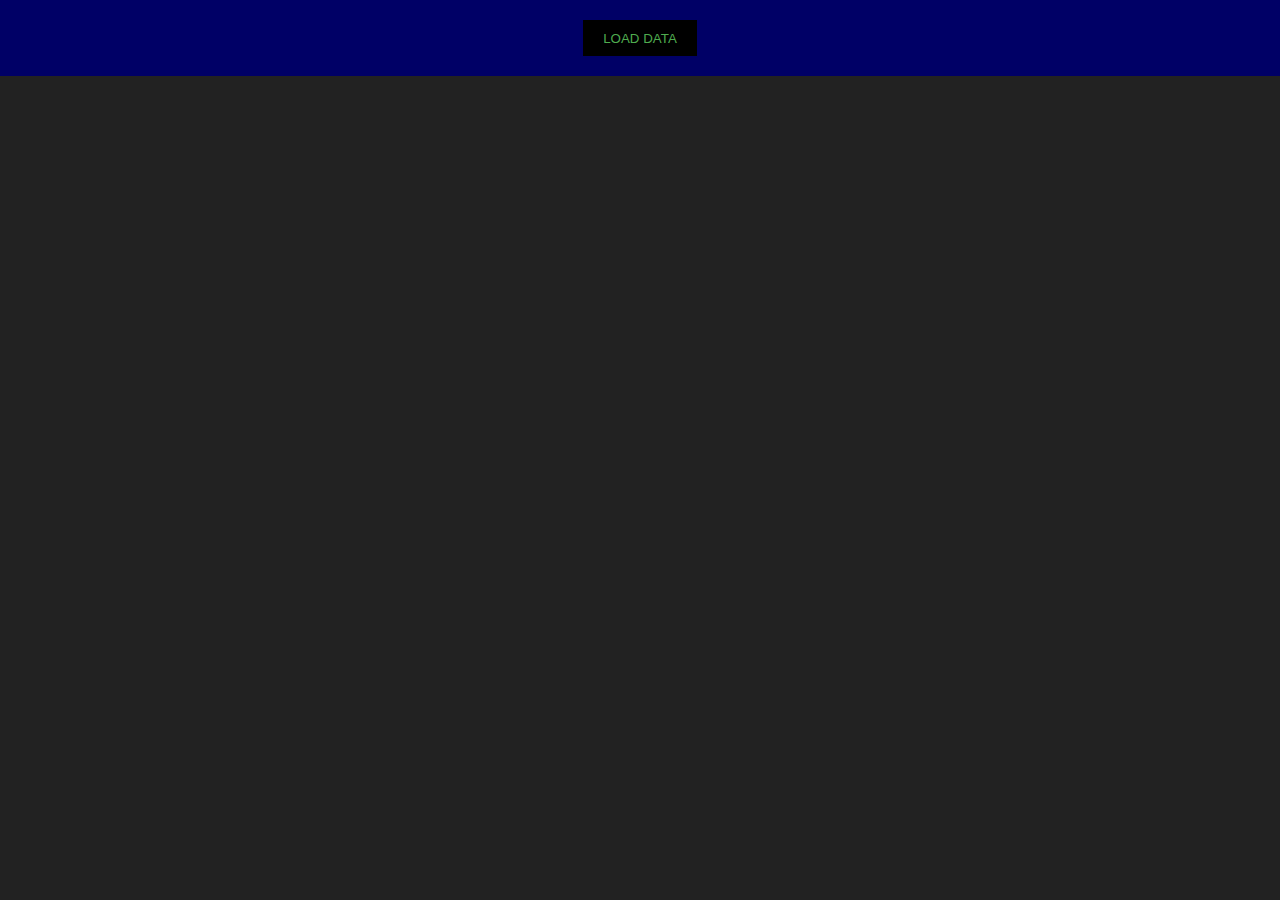
<file: index.html>
<!DOCTYPE html>
<html lang="en">
<head>
  <meta charset="UTF-8">
  <meta name="viewport" content="width=device-width, initial-scale=1.0">
  <meta http-equiv="X-UA-Compatible" content="ie=edge">
  <title>MTS</title>
  <link rel="stylesheet" href="assets/styles/style.css">
</head>
<body>
  <div id="app">
    <header>
      <button id="loaderBtn" class="btn">Load data</button>
    </header>

  </div>
  <script src="scripts/script.js"></script>
</body>
</html>
</file>
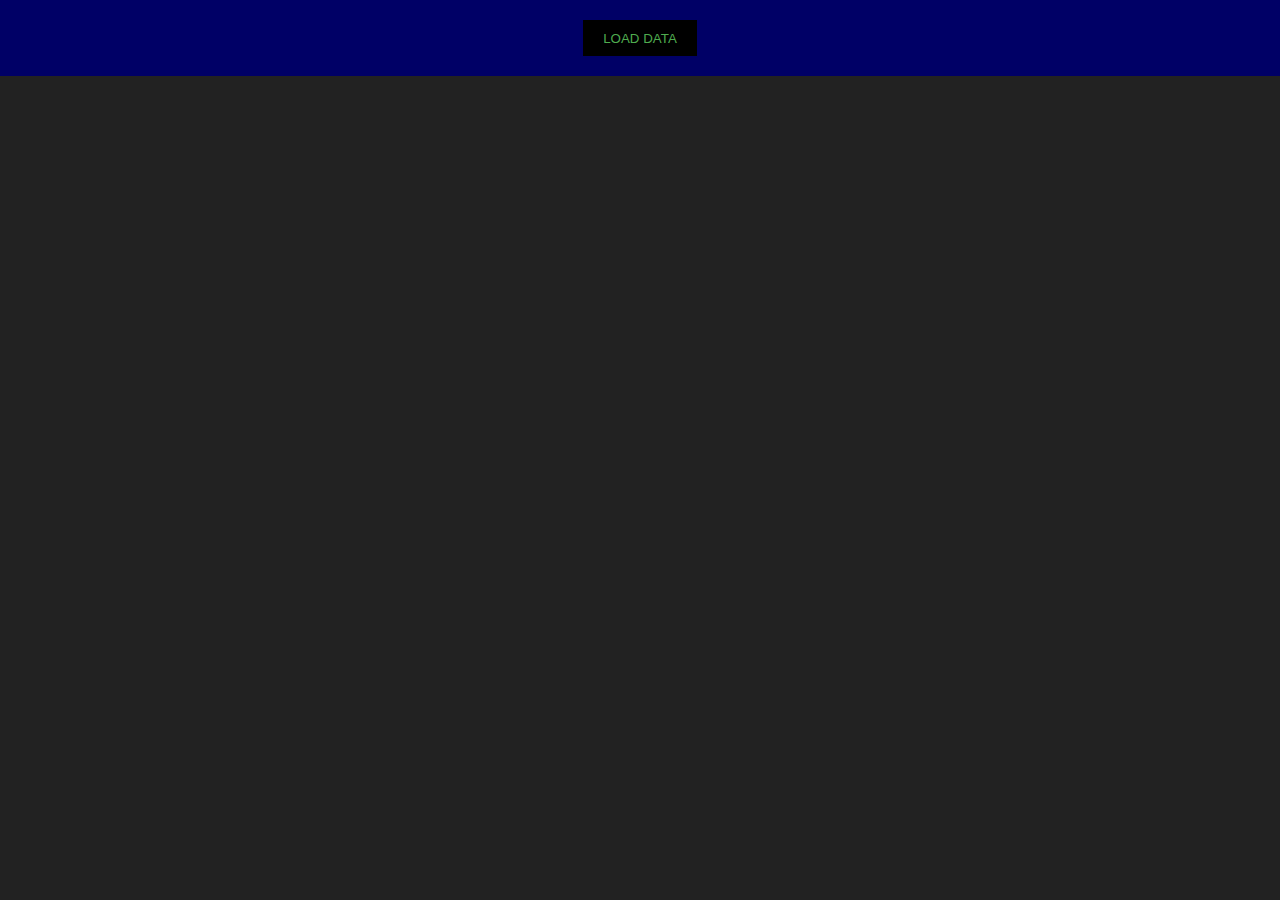
<file: an.html>
<!DOCTYPE html>
<html lang="en">
<head>
  <meta charset="UTF-8">
  <meta name="viewport" content="width=device-width, initial-scale=1.0">
  <meta http-equiv="X-UA-Compatible" content="ie=edge">
  <title>MTS</title>
  <link rel="stylesheet" href="assets/styles/style.css">
</head>
<body>
  <div id="app">
    <header>
      <button id="loaderBtn" class="btn">Load data</button>
    </header>

  </div>
  <script src="scripts/an.js"></script>
</body>
</html>
</file>
<file: assets/styles/style.css>
body{
  background: #222;
  color: #eee;
  padding: 0;
  margin: 0;
}

header{
  padding: 20px;
  background: #006;
  display: flex;
  justify-content: center;
}

.btn{
  padding: 11px 20px 10px;
  text-transform: uppercase;
  color: #4fab4f;
  background: #000;
  border: none;
  transition: all .2s ease;
}

.btn:hover{
  background: #333;
}

.btn:active{
  
}
</file>
